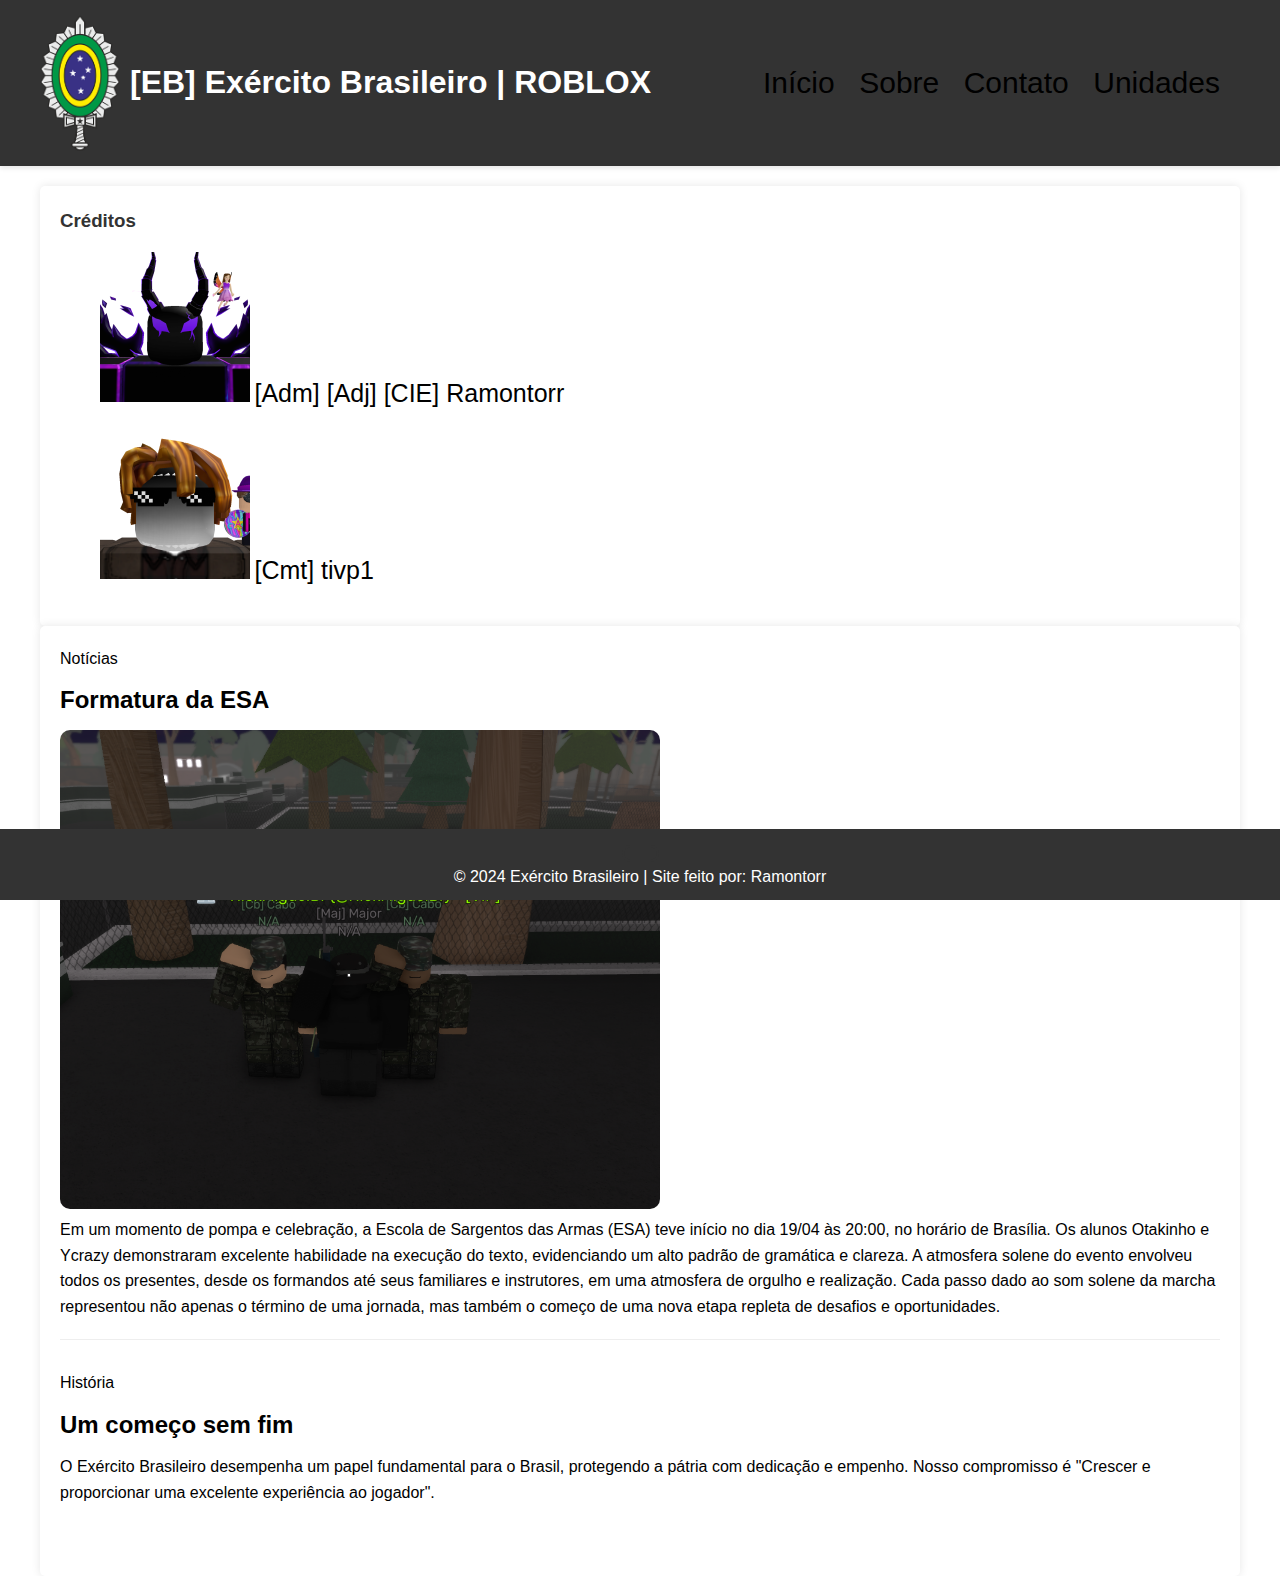
<file: index.html>
<!DOCTYPE html>
<html lang="pt-BR">
<head>
    <meta charset="UTF-8">
    <meta name="viewport" content="width=device-width, initial-scale=1.0">
    <title>Blog do Exército</title>
    <link rel="stylesheet" href="styles.css">
    <link rel="apple-touch-icon" sizes="180x180" href="/apple-touch-icon.png">
<link rel="icon" type="image/png" sizes="32x32" href="/favicon-32x32.png">
<link rel="icon" type="image/png" sizes="16x16" href="/favicon-16x16.png">
<link rel="manifest" href="/site.webmanifest">
</head>
<body>
    <header>
        <div class="container">
            <div class="logo-wrapper">
                <img src="Exercito.png" alt="Logo do Exército" class="logo">
                <h1>[EB] Exército Brasileiro | ROBLOX</h1>
            </div>
            <nav>
                <ul>
                    <li><a href="#">Início</a></li>
                    <li><a href="Sobre.html">Sobre</a></li>
                    <li><a href="Contato.html">Contato</a></li>
                    <li><a href="Unidades.html">Unidades</a></li>
                </ul>
            </nav>
        </div>
    </header>
    <div class="container main-container">
        <aside>
            <h3>Créditos</h3>
            <ul>
               <img src="Ramon.png" alt="Criador">
               <p1>[Adm] [Adj] [CIE] Ramontorr</p1>
            </ul>
            <ul>
               <img src="TIVIP.png" alt="Criador">
               <p1>[Cmt] tivp1</p1>
            </ul>
        </aside>
        <main>
            <article>
                <div class="categoria-post">Notícias</div>
                <h2 class="titulo-post">Formatura da ESA</h2>
                <img src="image.png" alt="Imagem da notícia" class="imagem-noticia">
                <p>Em um momento de pompa e celebração, a Escola de Sargentos das Armas (ESA) teve início no dia 19/04 às 20:00, no horário de Brasília. Os alunos Otakinho e Ycrazy demonstraram excelente habilidade na execução do texto, evidenciando um alto padrão de gramática e clareza.

                    A atmosfera solene do evento envolveu todos os presentes, desde os formandos até seus familiares e instrutores, em uma atmosfera de orgulho e realização. Cada passo dado ao som solene da marcha representou não apenas o término de uma jornada, mas também o começo de uma nova etapa repleta de desafios e oportunidades.</p>
                
            </article>
            
            <article>
                <div class="categoria-post">História</div>
                <h2 class="titulo-post">Um começo sem fim</h2>
                <p>O Exército Brasileiro desempenha um papel fundamental para o Brasil, protegendo a pátria com dedicação e empenho. Nosso compromisso é "Crescer e proporcionar uma excelente experiência ao jogador".</p>
                
            </article>
        </main>
    </div>
      <footer>
        <button class="puts" onclick="window.location.href = 'surpresa.html';">⠀⠀⠀</button>
        <p>&copy; 2024 Exército Brasileiro | Site feito por: Ramontorr</p>
    </footer>
</body>
</html>
</file>
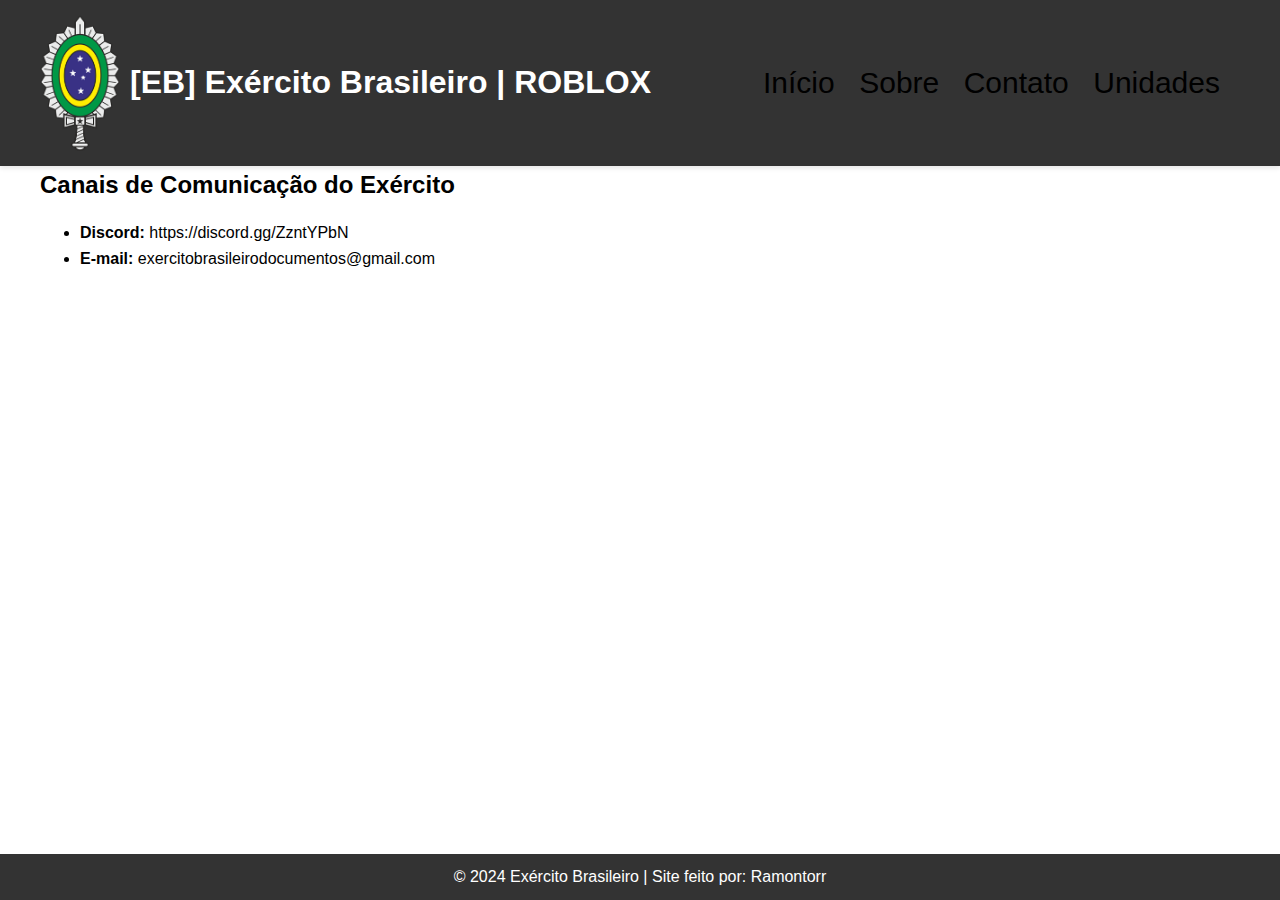
<file: Contato.html>
<!DOCTYPE html>
<html lang="pt-BR">
<head>
    <meta charset="UTF-8">
    <meta name="viewport" content="width=device-width, initial-scale=1.0">
    <title>Contatos do Exército</title>
    <link rel="stylesheet" href="styles.css">
</head>
<body>
    <header>
        <div class="container">
            <div class="logo-wrapper">
                <img src="Exercito.png" alt="Logo do Exército" class="logo">
                <h1>[EB] Exército Brasileiro | ROBLOX</h1>
            </div>
            <nav>
                <ul>
                    <li><a href="index.html">Início</a></li>
                    <li><a href="Sobre.html">Sobre</a></li>
                    <li><a href="Contato.html">Contato</a></li>
                    <li><a href="Unidades.html">Unidades</a></li>
                </ul>
            </nav>
        </div>
    </header>
    <div class="container">
        <section id="contatos">
            <h2>Canais de Comunicação do Exército</h2>
            <ul>
                <li><strong>Discord:</strong> https://discord.gg/ZzntYPbN</li>
                <li><strong>E-mail:</strong> exercitobrasileirodocumentos@gmail.com</li>
                
            </ul>
        </section>
    </div>
    <footer>
        <p>&copy; 2024 Exército Brasileiro | Site feito por: Ramontorr</p>
    </footer>
</body>
</html>
</file>
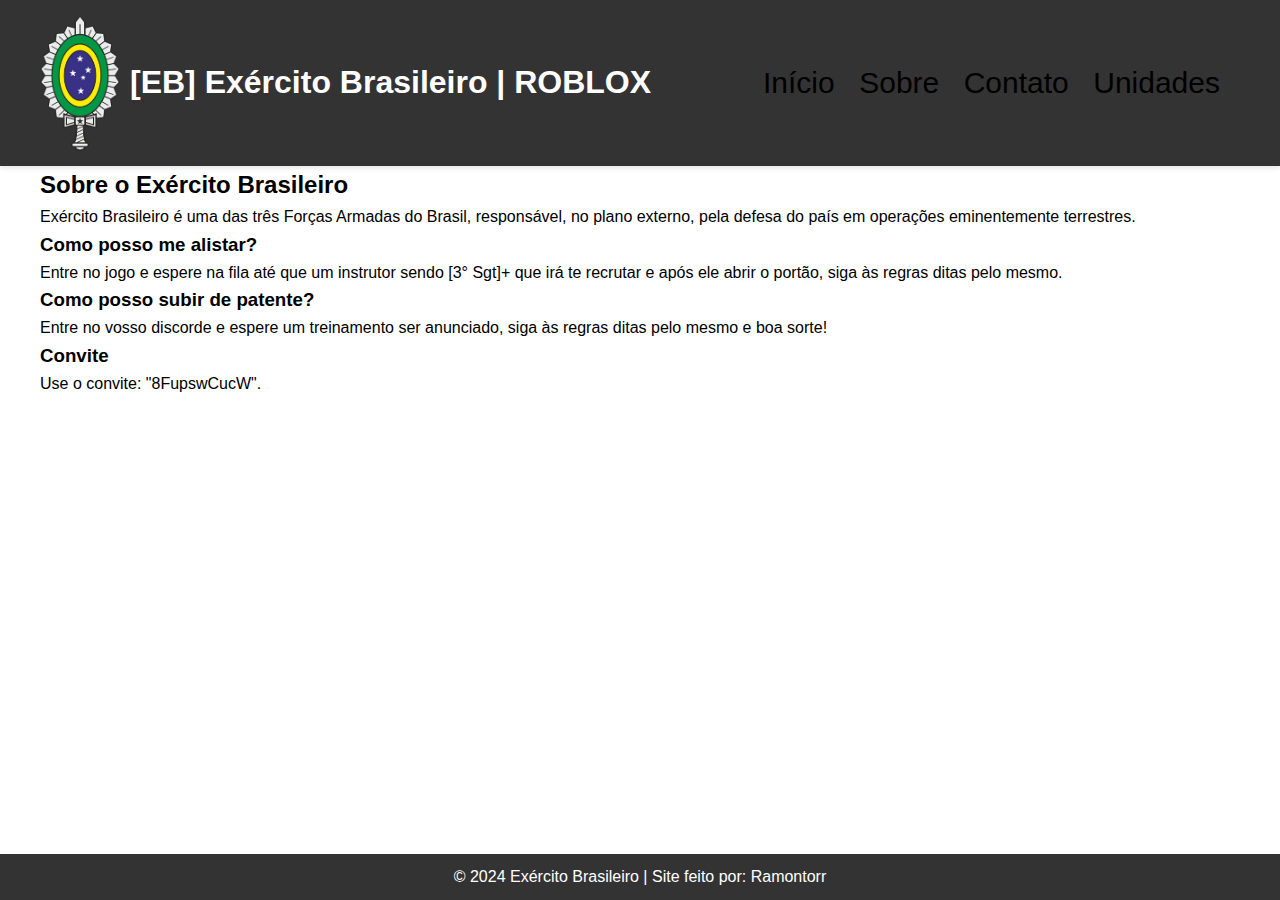
<file: Sobre.html>
<!DOCTYPE html>
<html lang="pt-BR">
<head>
    <meta charset="UTF-8">
    <meta name="viewport" content="width=device-width, initial-scale=1.0">
    <title>Sobre o Exército Brasileiro</title>
    <link rel="stylesheet" href="styles.css">
    
</head>
<body>
    <header>
        <div class="container">
            <div class="logo-wrapper">
                <img src="Exercito.png" alt="Logo do Exército" class="logo">
                <h1>[EB] Exército Brasileiro | ROBLOX</h1>
            </div>
            <nav>
                <ul>
                    <li><a href="index.html">Início</a></li>
                    <li><a href="#">Sobre</a></li>
                    <li><a href="Contato.html">Contato</a></li>
                    <li><a href="Unidades.html">Unidades</a></li>
                </ul>
            </nav>
        </div>
    </header>
    <div class="container">
        <section id="sobre">
            <h2>Sobre o Exército Brasileiro</h2>
            <p>Exército Brasileiro é uma das três Forças Armadas do Brasil, responsável, no plano externo, pela defesa do país em operações eminentemente terrestres.</p>
            <h3>Como posso me alistar?</h3>
            <p>Entre no jogo e espere na fila até que um instrutor sendo [3° Sgt]+ que irá te recrutar e após ele abrir o portão, siga às regras ditas pelo mesmo.</p>
            <h3>Como posso subir de patente?</h3>
            <p>Entre no vosso discorde e espere um treinamento ser anunciado, siga às regras ditas pelo mesmo e boa sorte!</p>
            <h3>Convite</h3>
            <p>Use o convite: "8FupswCucW".</p>
        </section>
    </div>
    <footer>
        <p>&copy; 2024 Exército Brasileiro | Site feito por: Ramontorr</p>
    </footer>
</body>
</html>
</file>
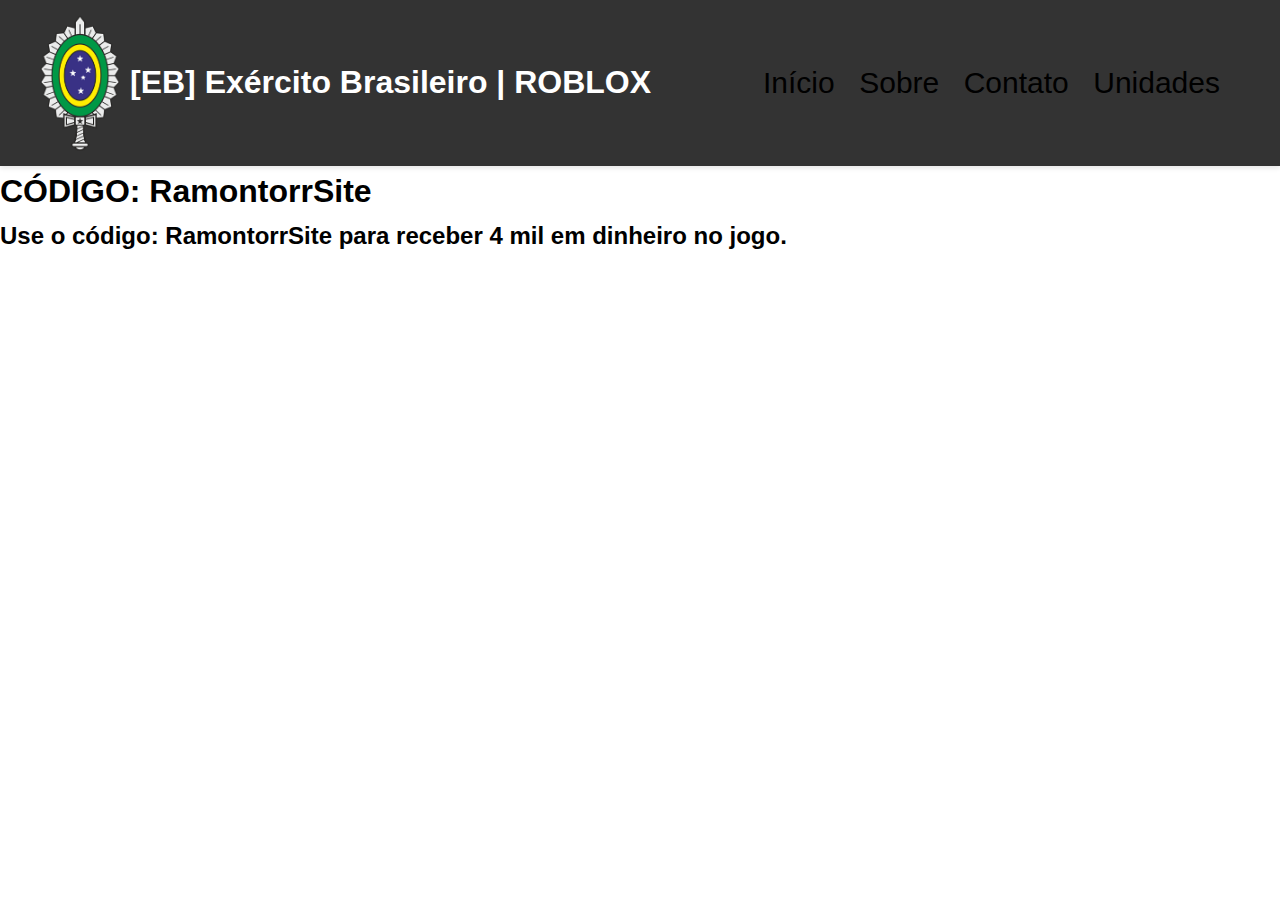
<file: surpresa.html>
<!DOCTYPE html>
<html lang="en">
<head>
    <meta charset="UTF-8">
    <meta name="viewport" content="width=device-width, initial-scale=1.0">
    <title>Document</title>
</head>
<body>
    <header>
        <div class="container">
            <div class="logo-wrapper">
                <img src="Exercito.png" alt="Logo do Exército" class="logo">
                <link rel="stylesheet" href="styles.css">
                <h1>[EB] Exército Brasileiro | ROBLOX</h1>
            </div>
            <nav>
                <ul>
                    <li><a href="index.html">Início</a></li>
                    <li><a href="Sobre.html">Sobre</a></li>
                    <li><a href="Contato.html">Contato</a></li>
                    <li><a href="Unidades.html">Unidades</a></li>
                </ul>
            </nav>
        </div>
    </header>

    <h1 class="fonte">CÓDIGO: RamontorrSite </h1>
    <h2>Use o código: RamontorrSite para receber 4 mil em dinheiro no jogo.</h2>
</body>
</html>
</file>
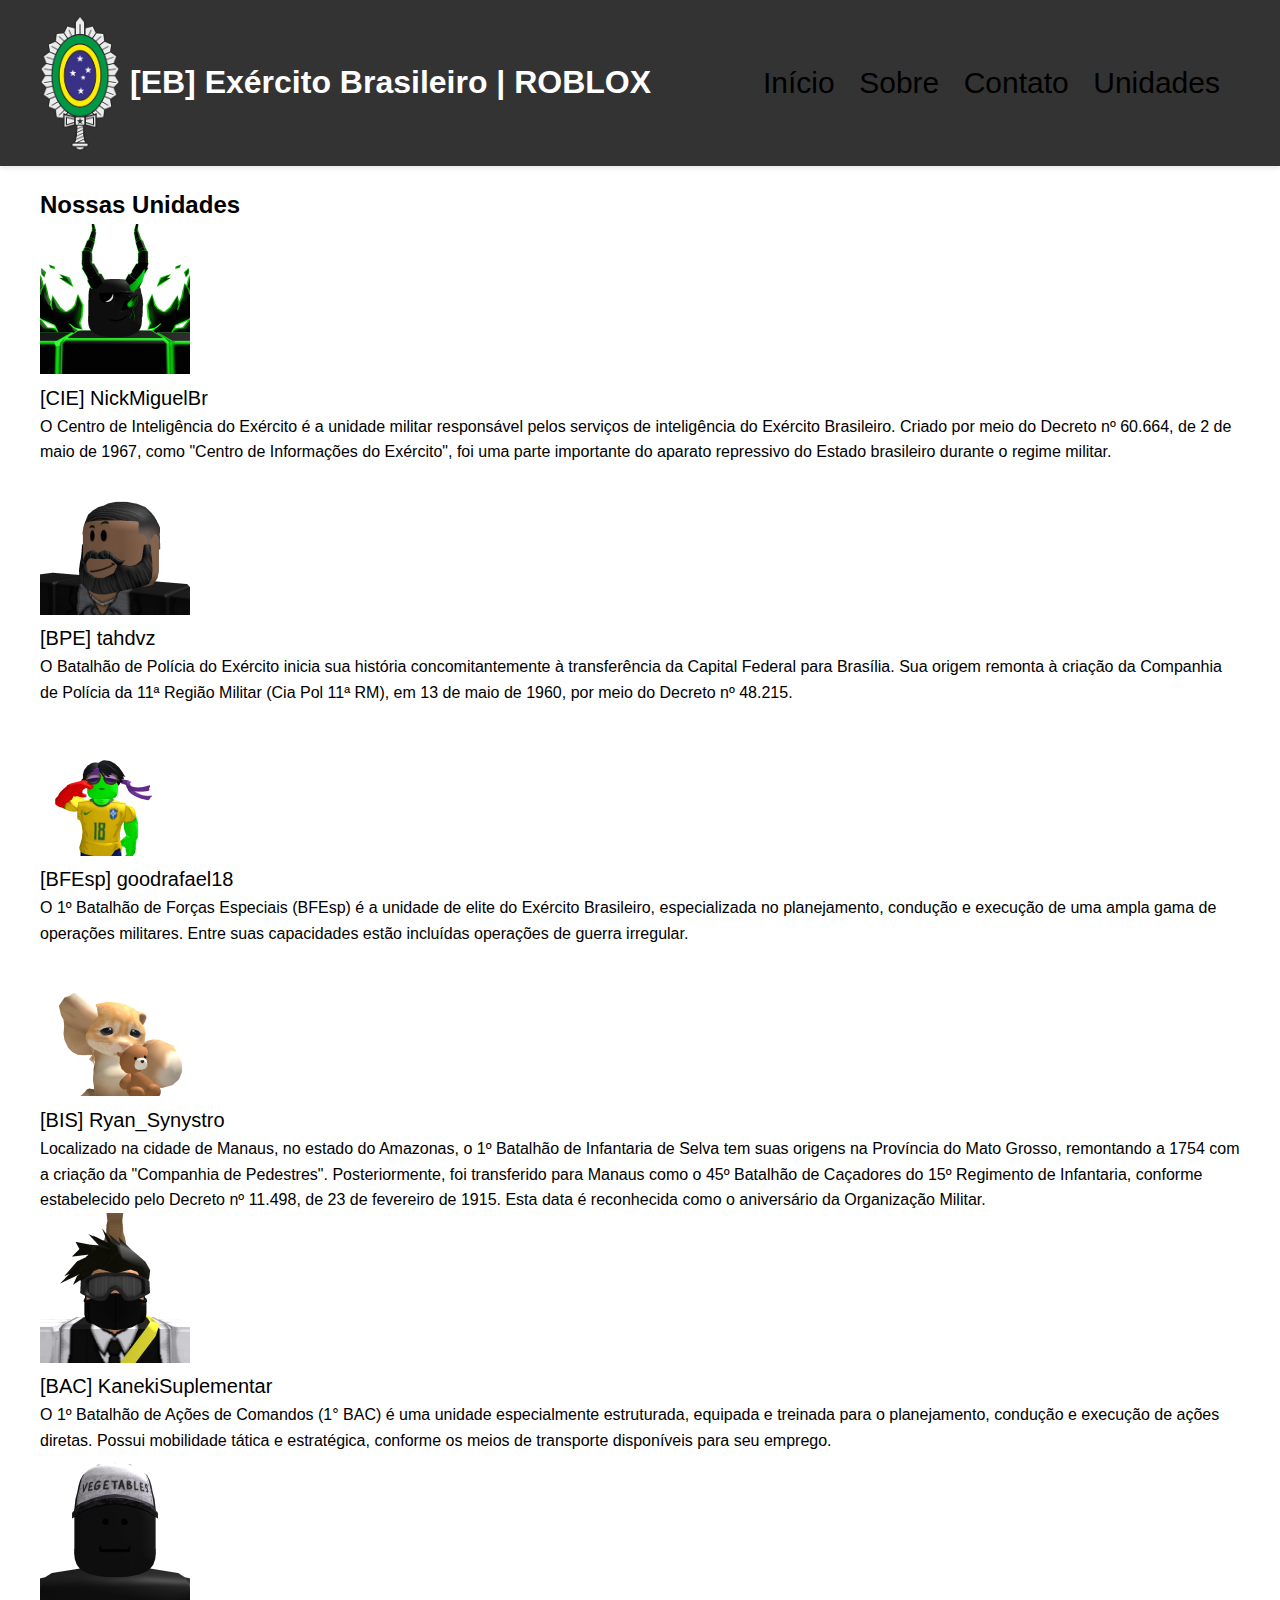
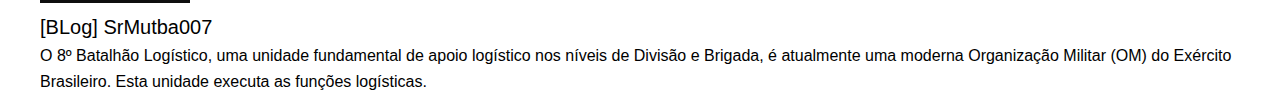
<file: Unidades.html>
<!DOCTYPE html>
<html lang="en">
<head>
    <meta charset="UTF-8">
    <meta name="viewport" content="width=device-width, initial-scale=1.0">
    <title>Unidades do Exército Brasileiro</title>
    <link rel="stylesheet" href="styles.css">
    <style>
        /* Estilos CSS para aumentar o tamanho da fonte dos nomes dos comandantes */
        .commander-name {
            font-size: 20px; /* Tamanho da fonte aumentado para 20px */
        }
    </style>
</head>
<body>
    <header>
        <div class="container">
            <div class="logo-wrapper">
                <img src="Exercito.png" alt="Logo do Exército" class="logo">
                <h1>[EB] Exército Brasileiro | ROBLOX</h1>
            </div>
            <nav>
                <ul>
                    <li><a href="index.html">Início</a></li>
                    <li><a href="#">Sobre</a></li>
                    <li><a href="Contato.html">Contato</a></li>
                    <li><a href="Unidades.html">Unidades</a></li>
                </ul>
            </nav>
        </div>
    </header>

    <div class="container main-container">
        <h2>Nossas Unidades</h2>
        <div class="unit">
            <img src="FotosUnidades/CIE.png" alt="Comandante Unidade 1" class="commander-photo">
            <p class="commander-name">[CIE] NickMiguelBr</p>
            <p>O Centro de Inteligência do Exército é a unidade militar responsável pelos serviços de inteligência do Exército Brasileiro. Criado por meio do Decreto nº 60.664, de 2 de maio de 1967, como "Centro de Informações do Exército", foi uma parte importante do aparato repressivo do Estado brasileiro durante o regime militar.</p>
        </div>
        <div class="unit">
            <img src="FotosUnidades/BPE.png" alt="Comandante Unidade 2" class="commander-photo">
            <p class="commander-name">[BPE] tahdvz</p>
            <p>O Batalhão de Polícia do Exército inicia sua história concomitantemente à transferência da Capital Federal para Brasília. Sua origem remonta à criação da Companhia de Polícia da 11ª Região Militar (Cia Pol 11ª RM), em 13 de maio de 1960, por meio do Decreto nº 48.215.</p>
        </div>
        <div class="unit">
            <img src="FotosUnidades/BFESP.png" alt="Comandante Unidade 3" class="commander-photo">
            <p class="commander-name">[BFEsp] goodrafael18</p>
            <p>O 1º Batalhão de Forças Especiais (BFEsp) é a unidade de elite do Exército Brasileiro, especializada no planejamento, condução e execução de uma ampla gama de operações militares. Entre suas capacidades estão incluídas operações de guerra irregular.</p>
        </div>
        <div class="unit">
            <img src="FotosUnidades/BIS MOTO.png" alt="Comandante Unidade 4" class="commander-photo">
            <p class="commander-name">[BIS] Ryan_Synystro</p>
            <p>Localizado na cidade de Manaus, no estado do Amazonas, o 1º Batalhão de Infantaria de Selva tem suas origens na Província do Mato Grosso, remontando a 1754 com a criação da "Companhia de Pedestres". Posteriormente, foi transferido para Manaus como o 45º Batalhão de Caçadores do 15º Regimento de Infantaria, conforme estabelecido pelo Decreto nº 11.498, de 23 de fevereiro de 1915. Esta data é reconhecida como o aniversário da Organização Militar.
            </p>
        </div>
        <div class="unit">
            <img src="FotosUnidades/BAC.png" alt="Comandante Unidade 5" class="commander-photo">
            <p class="commander-name">[BAC] KanekiSuplementar</p>
            <p>O 1º Batalhão de Ações de Comandos (1° BAC) é uma unidade especialmente estruturada, equipada e treinada para o planejamento, condução e execução de ações diretas. Possui mobilidade tática e estratégica, conforme os meios de transporte disponíveis para seu emprego.</p>
        </div>
        <div class="unit">
            <img src="FotosUnidades/BLog.png" alt="Comandante Unidade 6" class="commander-photo">
            <p class="commander-name">[BLog] SrMutba007</p>
            <p>O 8º Batalhão Logístico, uma unidade fundamental de apoio logístico nos níveis de Divisão e Brigada, é atualmente uma moderna Organização Militar (OM) do Exército Brasileiro. Esta unidade executa as funções logísticas.</p>
        </div>
      
    </div>

</html>
</file>
<file: styles.css>
/* Reset de estilos */
body, h1, h2, h3, p {
    margin: 0;
    padding: 0;
}

/* Estilos globais */
body {
    font-family: 'Segoe UI', Tahoma, Geneva, Verdana, sans-serif;
    line-height: 1.6;
    background-color: rgba(255, 255, 255, 0.5);
}

.container {
    max-width: 1200px;
    margin: 0 auto;
    padding: 0 20px;
}

.main-container {
    margin-top: 20px; /* Adiciona 20px de margem no topo do container principal */
}

.categoria-post {
    margin-bottom: 10px; /* Adiciona 10px de margem abaixo das categorias */
}

.titulo-post {
    margin-bottom: 10px; /* Adiciona 10 pixels de margem na parte inferior dos títulos dos artigos */
}
/* Cabeçalho */
header {
    background-color: #333;
    color: #fff;
    padding: 15px 0;
    box-shadow: 0 2px 5px rgba(0, 0, 0, 0.1);
}

header .container {
    display: flex;
    justify-content: space-between;
    align-items: center;
}

nav ul {
    list-style-type: none;
}

nav ul li {
    display: inline;
    margin-right: 20px;
}

a {
    font-size: 30px;
    color: #000000;
    text-decoration: none;
    transition: color 0.3s ease;
}

a2 {
    font-size: 25px;
}

a:hover {
    color: #046b12;
}

/* Barra lateral */
aside {
    flex: 1;
    background-color: #fff;
    padding: 20px;
    border-radius: 5px;
    box-shadow: 0 0 10px rgba(0, 0, 0, 0.1);
}

aside h3 {
    margin-bottom: 10px;
    color: #333;
}

aside ul {
    list-style-type: none;
}

aside ul li {
    margin-bottom: 10px;
}

/* Postagens */
main {
    flex: 3;
    background-color: #fff;
    padding: 20px;
    border-radius: 5px;
    box-shadow: 0 0 10px rgba(0, 0, 0, 0.1);
}

article {
    margin-bottom: 30px;
    border-bottom: 1px solid #eee;
    padding-bottom: 20px;
}

article:last-child {
    border-bottom: none;
}

.read-more {
    display: inline-block;
    background-color: #333;
    color: #fff;
    padding: 5px 10px;
    border-radius: 5px;
    text-decoration: none;
    margin-top: 10px;
    transition: background-color 0.3s ease;
}

.read-more:hover {
    background-color: rgb(51, 51, 51 , 0.7);
}

/* Rodapé */
footer {
    background-color: #333;
    color: #fff;
    text-align: center;
    padding: 10px 0;
    position: fixed;
    left: 0;
    bottom: 0;
    width: 100%;
}

.logo-wrapper {
    display: flex;
    align-items: center;
}

.logo {
    width: 80px; /* Ajuste o tamanho conforme necessário */
    height: auto;
    margin-right: 10px; /* Espaçamento entre o logo e o título */
}
.imagem-noticia{
    width: 600px; /* Ajuste o tamanho conforme necessário */
    height: auto;
    margin-right: 10px; /* Espaçamento entre o logo e o título */
    border-radius: 10px;
}

p1{
    font-size: 25px;
}

.puts {
   
    
    border: 2px solid #333;
    border-radius: 10px;
    background-color: transparent;
    color: #333;
    font-size: 10px;
    text-decoration: none;
    cursor: pointer;
    transition: background-color 0.3s ease;
}

/* Estilo quando hover */
.puts:hover {
    background-color: #33ff00;
    color: #fff;
}
</file>
